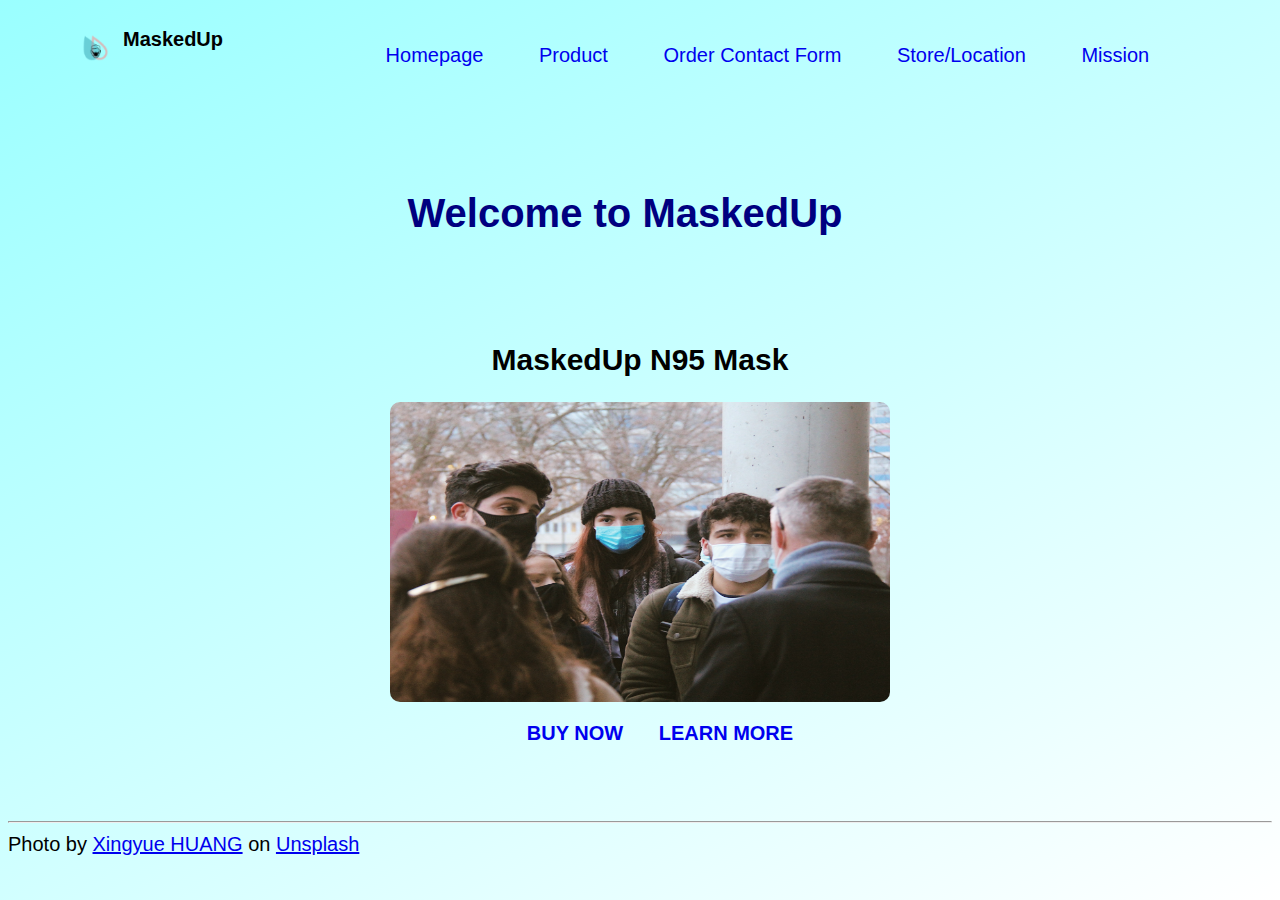
<file: index.html>
<html lang="en">
<head>
    <meta charset="UTF-8">
    <meta http-equiv="X-UA-Compatible" content="IE=edge">
    <meta name="viewport" content="width=device-width, initial-scale=1.0">
    <title>MaskUp Group Project</title>
    <link rel="stylesheet" href="main.css">
    <link rel="stylesheet" href="index.css"/>
</head>
<body>
     <header> <!-- Header Navigation Element -->
          <nav>
               <div class="logo">
                    <h1><img id="logo" src="masklogo1.png"/></h1>
                    <span>MaskedUp</span>
               </div>
               <div class="links">
                    <a href="index.html" onmouseover="focus()" onmouseleave="blur()"> Homepage </a> 
                    <a href="product.html" onmouseover="focus()" onmouseleave="blur()"  > Product </a>  
                    <a href="contact_form.html" onmouseover="focus()" onmouseleave="blur()"> Order Contact Form </a>
                    <a href="store.html" onmouseover="focus()" onmouseleave="blur()">Store/Location </a> 
                    <a href="mission.html" onmouseover="focus()" onmouseleave="blur()"> Mission </a>                         
               </div>
          </nav>
     </header>
  <br/>
  <br/>
  <h1>Welcome to MaskedUp</h1>
  <br><br>
     <div class="content">
          <h2>MaskedUp N95 Mask</h2>
          
          <img src="unsplash mask1.jpg" alt="People wearing masks">
     </div>
     <ul>
          <li><a href="contact_form.html">Buy Now</a></li>
          <li><a href="product.html">Learn More</a></li>
     </ul>
     <br><br> 
     <hr>
     Photo by <a href="https://unsplash.com/@stephanie_nese?utm_source=unsplash&utm_medium=referral&utm_content=creditCopyText">Xingyue HUANG</a> on <a href="https://unsplash.com/s/photos/masks?utm_source=unsplash&utm_medium=referral&utm_content=creditCopyText">Unsplash</a>
  
</body>
</html>
</file>
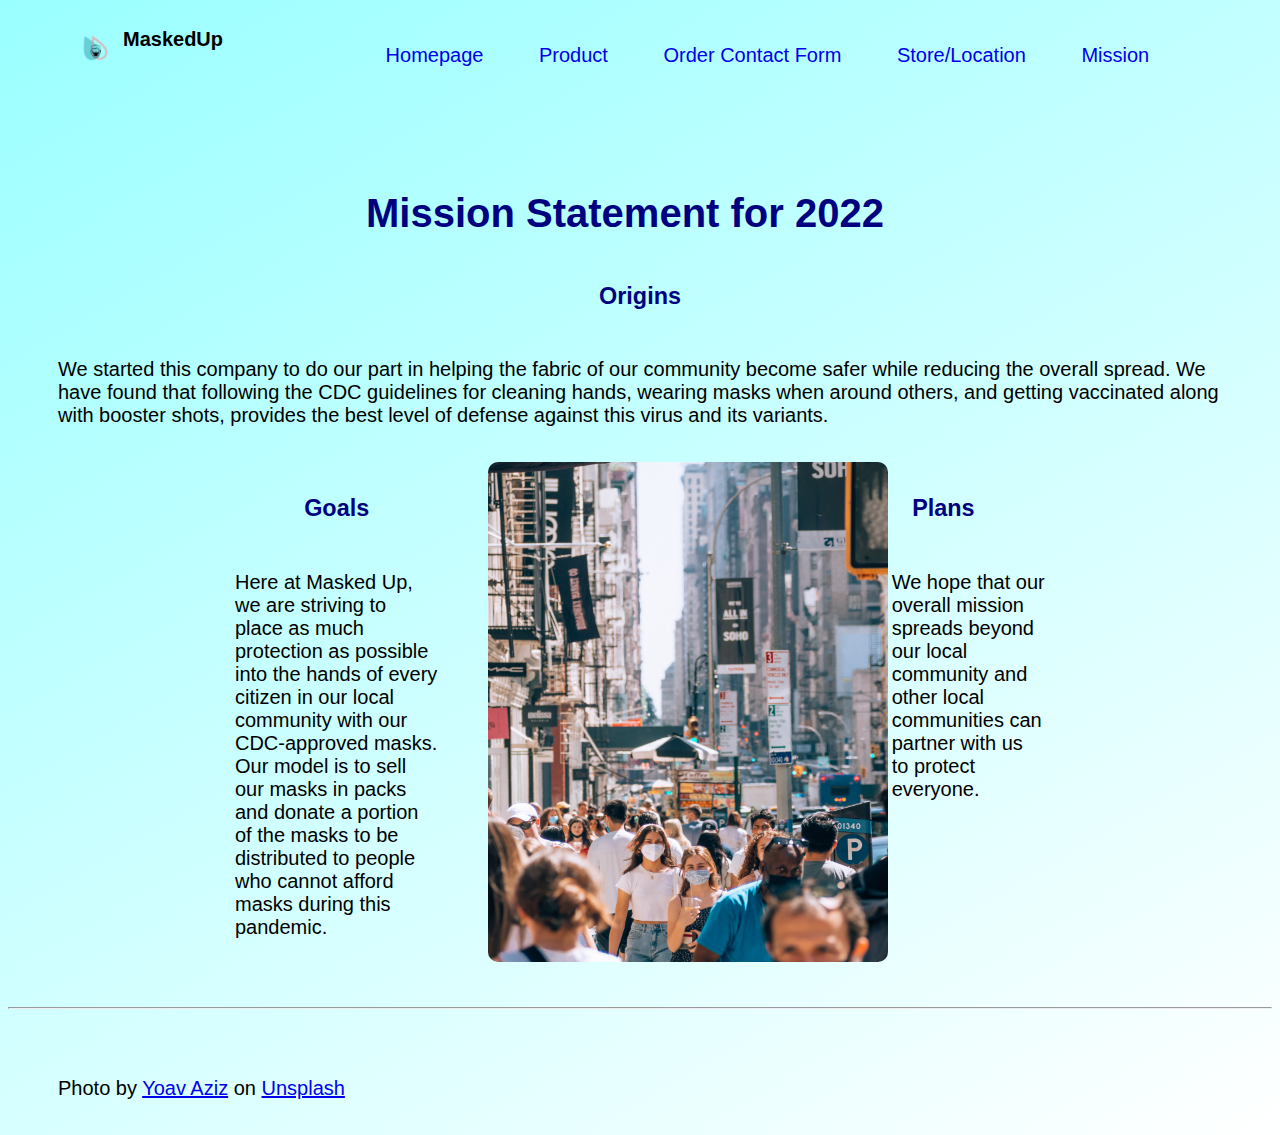
<file: mission.html>
<html lang="en">
<head>
     <meta charset="UTF-8">
     <meta http-equiv="X-UA-Compatible" content="IE=edge">
     <meta name="viewport" content="width=device-width, initial-scale=1.0">
     <title>MaskedUp - Mission Statement</title>
     <link rel="stylesheet" href="main.css">
     <link rel="stylesheet" href="mission.css">
</head>
<body>
      <header> <!-- Header Navigation Element -->
          <nav>
               <div class="logo">
                    <h1><img id="logo" src="masklogo1.png"/></h1>
                    <span>MaskedUp</span>
               </div>
               <div class="links">
                    <a href="index.html" onmouseover="focus()" onmouseleave="blur()"> Homepage </a> 
                    <a href="product.html" onmouseover="focus()" onmouseleave="blur()"  > Product </a>  
                    <a href="contact_form.html" onmouseover="focus()" onmouseleave="blur()"> Order Contact Form </a>
                    <a href="store.html" onmouseover="focus()" onmouseleave="blur()">Store/Location </a> 
                    <a href="mission.html" onmouseover="focus()" onmouseleave="blur()"> Mission </a>                         
               </div>
          </nav>
     </header>

     <br/>
     <br/>

     <h1>Mission Statement for 2022</h1> 
     <h3>Origins</h3>
     <p>We started this company to do our part in helping the fabric of our community become safer while reducing the overall spread. We have found that following the CDC guidelines for cleaning hands, wearing masks when around others, and getting vaccinated along with booster shots, provides the best level of defense against this virus and its variants.</p>
     <div class="content">
          <div>
               <h3>Goals</h3>
               <p>Here at Masked Up, we are striving to place as much protection as possible into the hands of every citizen in our local community with our CDC-approved masks. Our model is to sell our masks in packs and donate a portion of the masks to be distributed to people who cannot afford masks during this pandemic.</p>
          </div>
          <div>
              <img src="yoav-aziz-T4ciXluAvIE-unsplash.jpg" alt="Picture of people masked in a major city">
          </div>
          <div>
               <h3>Plans</h3>
               <p id="txt">We hope that our overall mission spreads beyond our local community and other local communities can partner with us to protect everyone.</p>
          </div>
     </div>
           
     <br>
     <hr>
     <br>
     <p>Photo by <a href="https://unsplash.com/@yoavaziz?utm_source=unsplash&utm_medium=referral&utm_content=creditCopyText">Yoav Aziz</a> on <a href="https://unsplash.com/s/photos/masks?utm_source=unsplash&utm_medium=referral&utm_content=creditCopyText">Unsplash</a></p>
</body>
</html>
</file>
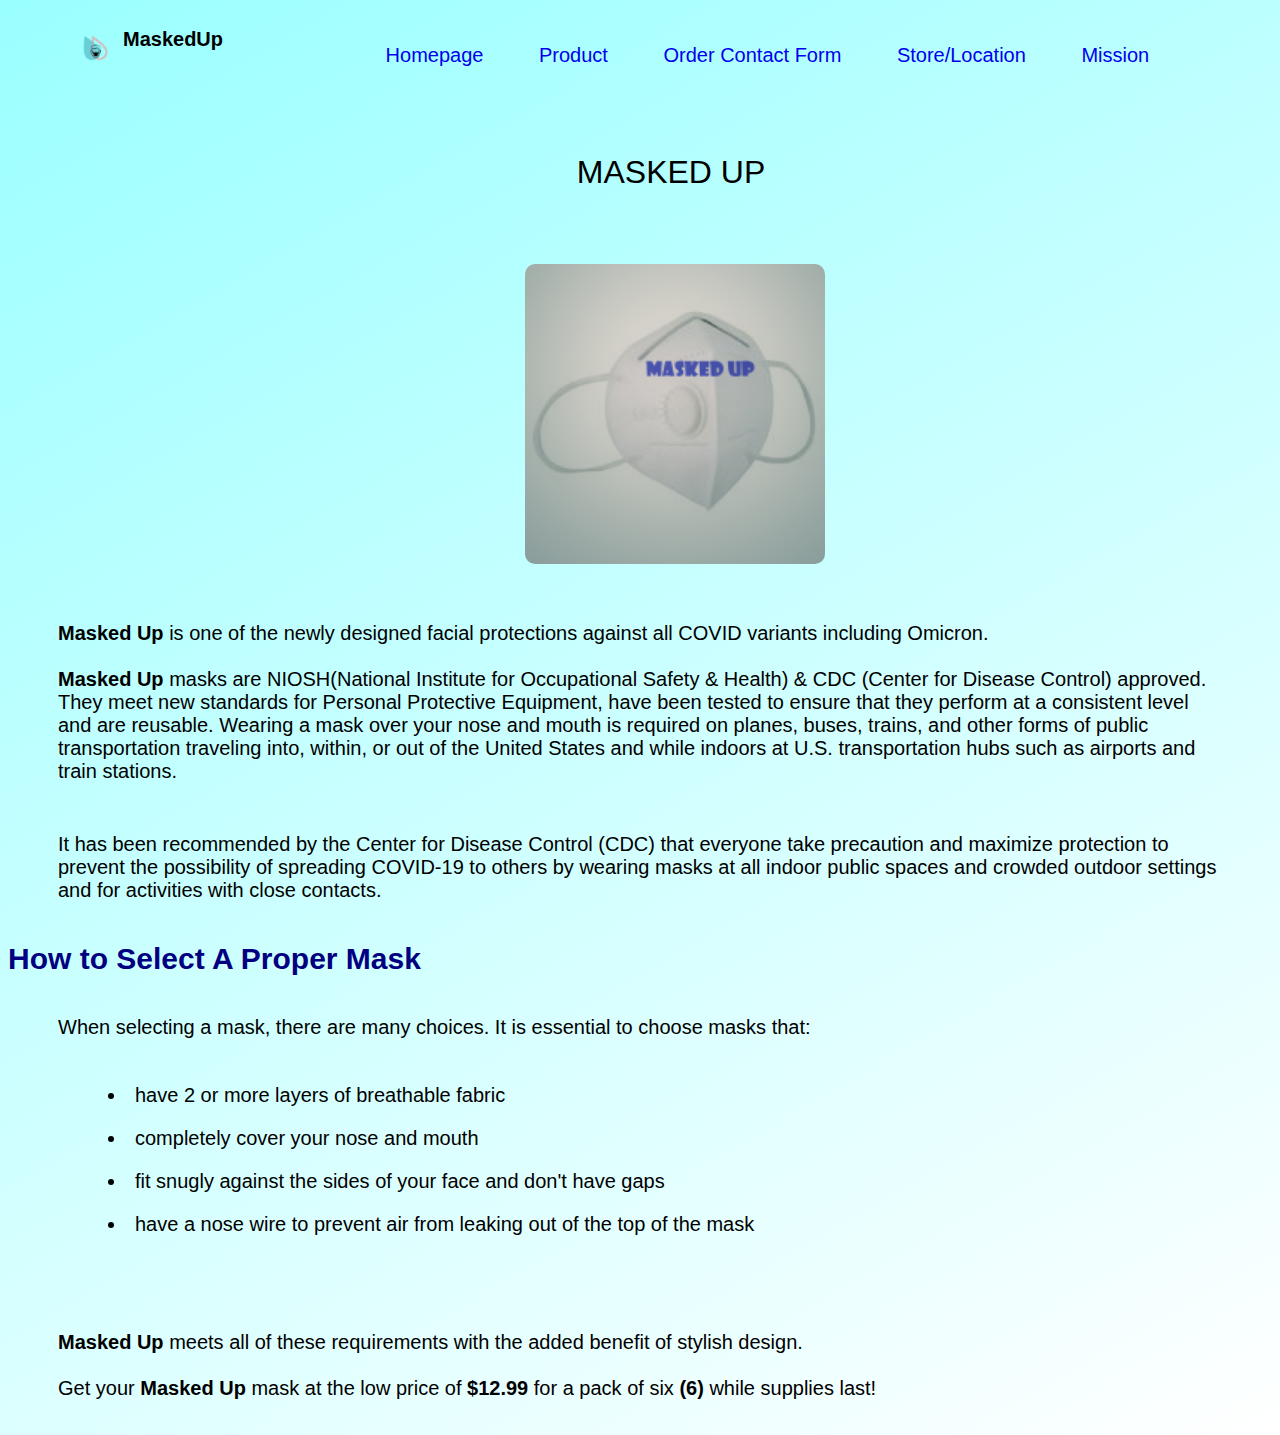
<file: product.html>
<html lang="en">
<head>
    <meta charset="UTF-8">
    <meta http-equiv="X-UA-Compatible" content="IE=edge">
    <meta name="viewport" content="width=device-width, initial-scale=1.0">
    <title>MaskedUp - Product Page</title>
    <link rel="stylesheet" href="main.css">
    <link rel="stylesheet" href="product.css">
</head>
<body>
     <header> <!-- Header Navigation Element -->
          <nav>
            <div class="logo">
                <h1><img id="logo" src="masklogo1.png"/> </h1>
                <span>MaskedUp</span>
           </div>
               <div class="links">
                    <a href="index.html" onmouseover="focus()" onmouseleave="blur()"> Homepage </a> 
                    <a href="product.html" onmouseover="focus()" onmouseleave="blur()"  > Product </a>  
                    <a href="contact_form.html" onmouseover="focus()" onmouseleave="blur()"> Order Contact Form </a>
                    <a href="store.html" onmouseover="focus()" onmouseleave="blur()">Store/Location </a> 
                    <a href="mission.html" onmouseover="focus()" onmouseleave="blur()"> Mission </a>                         
               </div>
          </nav>
     </header>
        <br>
        <br>
    <div id="maskedup">MASKED UP</div>

<br>
<div class="Mask">
    <img src="N95 Mask Paint3D 1 8 2022.png" width="300px" height="300px">
</div>
 <!-- Source (https://www.bchsys.org/en/careers-and-volunteering/resources/Student-Placement-Modules/N95-Respirator.pdf)-->
<br>
<div class="paragragh">
    <div>
        <p><b>Masked Up</b> is one of the newly designed facial protections against all COVID variants including Omicron.
    <br>
    <br>
    <b>Masked Up</b> masks are NIOSH(National Institute for Occupational Safety & Health) & CDC (Center for Disease Control)  approved. They meet new standards for Personal Protective Equipment, have been tested to ensure that they perform at a consistent level and are reusable.
    Wearing a mask over your nose and mouth is required on planes, buses, trains, and other forms of public transportation traveling into, within, or out of the United States and while indoors at U.S. transportation hubs such as airports and train stations.</p>
    </div> <!--Source (https://www.cdc.gov/coronavirus/2019-ncov/prevent-getting-sick/about-face-coverings.html)-->
</div>
    <div class="paragraph">
        <p>It has been recommended by the Center for Disease Control (CDC) that everyone take precaution and maximize protection to prevent the possibility of spreading COVID-19 to others by wearing masks at all indoor public spaces and crowded outdoor settings and for activities with close contacts.</p> <!-- Source (https://www.cdc.gov/coronavirus/2019-ncov/prevent-getting-sick/about-face-coverings.html) -->
    </div>
    
 
<div class="heading">
            <h2>How to Select A Proper Mask</h2>
</div>
  
  <div id="paragraph2">
    <p> When selecting a mask, there are many choices. It is essential to choose masks that:<br>
    <ul class="list">
        <li>have 2 or more layers of breathable fabric</li> 
        <li>completely cover your nose and mouth</li>
        <li>fit snugly against the sides of your face and don't have gaps</li>
        <li>have a nose wire to prevent air from leaking out of the top of the mask</li>
    </ul></p> 
    <!--Source (https://www.cdc.gov/coronavirus/2019-ncov/prevent-getting-sick/about-face-coverings.html) -->
    
    <p><b>Masked Up</b> meets all of these requirements with the added benefit of stylish design. 
    <br><br>
   Get your <b>Masked Up</b> mask at the low price of <b>$12.99</b> for a pack of six <b>(6)</b> while supplies last!
    </p>
</div>
</body>
</html>
</file>
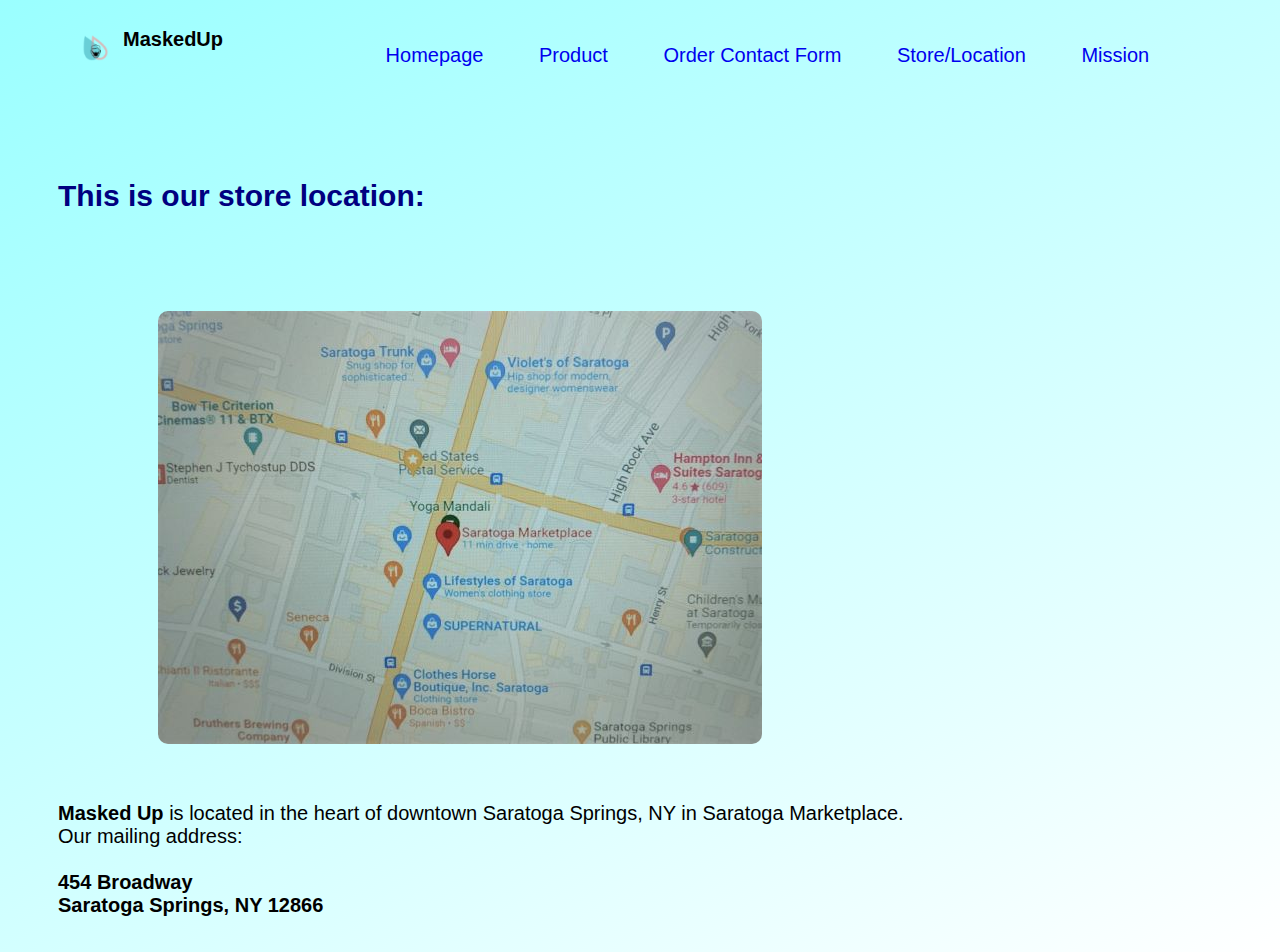
<file: store.html>
<html lang="en">
<head>
    <meta charset="UTF-8">
    <meta http-equiv="X-UA-Compatible" content="IE=edge">
    <meta name="viewport" content="width=device-width, initial-scale=1.0">
    <title>Document</title>
    <link rel="stylesheet" href="main.css">
    <link rel="stylesheet" href="store.css">
</head>
<body>
  <header> <!-- Header Navigation Element -->
          <nav>
               <div class="logo">
                    <h1><img id="logo" src="masklogo1.png"/></h1>
                    <span>MaskedUp</span>
               </div>
               <div class="links">
                    <a href="index.html" onmouseover="focus()" onmouseleave="blur()"> Homepage </a> 
                    <a href="product.html" onmouseover="focus()" onmouseleave="blur()"  > Product </a>  
                    <a href="contact_form.html" onmouseover="focus()" onmouseleave="blur()"> Order Contact Form </a>
                    <a href="store.html" onmouseover="focus()" onmouseleave="blur()">Store/Location </a> 
                    <a href="mission.html" onmouseover="focus()" onmouseleave="blur()"> Mission </a>                         
               </div>
          </nav>
     </header>
    <br>
    <br>
    <h2><b>This is our store location:</b></h2>
    <br>
     <div class="store">
          <img src="B1 Saratoga Marketplace.jpg" alt="Image of map showing store locating in Saratoga Marketplace">
     </div>
     <br>

<p>
  <b>Masked Up</b> is located in the heart of downtown Saratoga Springs, NY in Saratoga Marketplace.<br> Our mailing address:
  <br><br>
  <b>454 Broadway<br>
     Saratoga Springs, NY 12866</b>   
</p>

</body>
</html>
</file>
<file: main.css>
/* Smooth scrolling */
html,
body {
     scroll-behavior: smooth;
}

body {
     background-image: linear-gradient(330deg, rgba(154, 255, 255, 0), rgba(154, 255, 255, 1));
     color: black;
     font-family: Verdana, Geneva, Tahoma, sans-serif;
     font-weight: 500;
     font-size: 20px;
}

h1,
h3 {
     color: navy;
      text-align: center;
     padding: 10px;
}

p {
     padding: 15px 50px;
}

#logo {
    
     width:40px;
     height:40px;
     margin-right:0px;
     margin-top:-20px;
     margin-left:60px;
      
}

h1 {
     margin-left: -30px;
      
      margin-right:0px;
     font-family: Verdana, Geneva, Tahoma, sans-serif;
}

header {
     width: 100%;
     height: 100px;
}

nav {
     display: flex;
     justify-content: flex-start;
     margin: auto;
     padding: 25px 15px;
}

.logo {
     margin-left: 10px;
     width: 25%;
}

.logo>h1 {
     display: inline;
}

.logo>span {
     position: absolute;
     top: 28px;
     font-weight: bold;
}

.links {
     align-self: center;
     text-align: center;
     width: 100%;
}

.links li {
     display: inline;
     text-transform: uppercase;
     font-weight: 400;
     padding: 10px;
     margin: 10px;
}

.links a {
     text-align: center;
     text-decoration: none;
     padding: 25px;
}

a:hover {
     color: navy;
}
</file>
<file: index.css>
.content {
    display: flex;
    flex-flow: column wrap;
    justify-content: center;
    align-content: center;
    width: 100%;
}

h2 {
    text-align: center;
}

li {
    display: inline;
    list-style-type: none;
    font-weight: 700;
}

ul {
    text-align: center;
}

li > a {
    padding: 15px;
    text-decoration: none;
    text-transform: uppercase;
}

img {
    margin-left: 50px;
    margin-right: 50px;
    width: 500px;
    height: 300px;
    border-radius: 10px;
}
</file>
<file: mission.css>
/* Container box */
.content {
     display: flex;
     flex-flow: row wrap;
     justify-content: center;
     margin: 0 auto;
     width: 80%;
}

.content > div {
     width: 30%;
}
 #txt{margin-left:50px;}
img {
     width: 400px;
     height: 500px;
     border-radius: 10px;
}

/* Media query to stack divs when screen is smaller than 1200px */
@media screen and (max-width: 1200px) {

     .content > div {
          width: 100%;
     }
}
</file>
<file: product.css>
h2 {
   
    color: navy;
}
  
#maskedup {
     
    font-size:32px;
    margin-left:45%;
    font-family: Arial, san serif;
    animation-name: colorchange;
    animation: colorchange 8s infinite;
    display:flex;
    text-align:center;
     
}

@keyframes colorchange {
    from {color:slateblue;}
    to {color: mediumblue;}
}

.Mask > div {
    width: 400px;
    height: 400px;
}

.Mask {
    display: flex;
    justify-content: center;
}

.paragraph > div {
    padding: 50%;
}

#paragraph2 > div {
    margin-left: 25%;
    padding-left: 50%;
}

.list > li {
    margin-left: 50px;
    list-style-position: inside;
    padding: 10px;
}

img{
    align-content: center;
     margin-top:50px;
     margin-left:150px;
     margin-right:80px;
     border-radius: 10px;
}
</file>
<file: store.css>
h2 {
    text-indent: 50px;
    color: navy;
}

.store > div {
    width: 5%;
    height: 5%;
    border: 15px;
    display: flex;
    justify-content: center;
}

img{
    align-content: center;
    margin-top:50px;
    margin-left:150px;
    margin-right:80px;
    border-radius: 10px;
}
</file>
